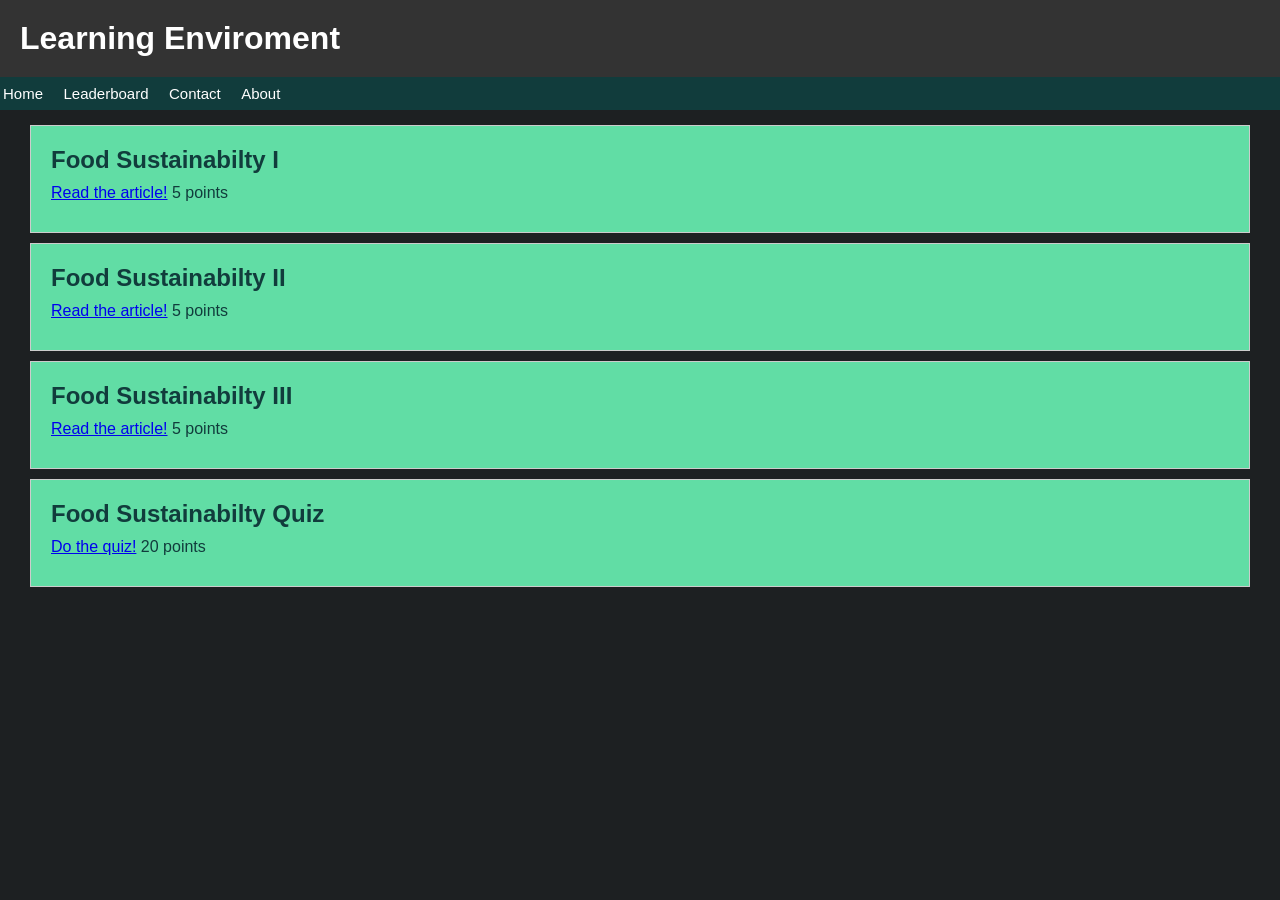
<file: accounts/html/article_page.html>
<!DOCTYPE html>
<html>
  <head>
    <meta charset="UTF-8">
    <title>Article Tiles</title>
    <style>
        body {
            font-family: Arial, sans-serif;
            margin: 0;
            padding: 0;
            background-color: #1d2022 ;
          }
          
          header, main, footer {
            padding: 20px;
          }
          
          header {
            background-color: #333;
            color: #fff;
          }
          
          h1 {
            margin: 0;
          }
          
          .article-tile {
            background-color: #61dda5;
            color: #113c3c;
            border: 1px solid #ccc;
            margin: 10px;
            padding: 20px;
          }
          
          .article-title {
            font-size: 24px;
            margin: 0;
          }
          
          .article-excerpt {
            margin: 10px 0;
          }

          nav {
            background-color: #113c3c;
			color: grey;
			justify-content: space-between;
            overflow: hidden;
            margin:0;
            padding: 5px;
            width:100%;
            position: absolute;
            right: 0px;
           


		}

		nav a {
			color: white;
            font-size: 15px;
			text-decoration: none;
            padding: 3px 8px;
            display: inline-block;

		}

        nav a:hover {
            background-color: #082727;
            
        }

          





    </style>
  </head>
  <body>
    <header>
      <h1>Learning Enviroment</h1>
    </header>
    <nav>
        <a href="#">Home</a>
        <a href="#">Leaderboard</a>
        <a href="#">Contact</a>
        <a href="#">About</a>
    </nav>
    <main>
       
    <br>
      <section id="articles">
        <article class="article-tile">
          <h2 class="article-title">Food Sustainabilty I</h2>
          <p class="article-excerpt"><a href="https://www.example.com" target="_blank">Read the article!</a> 5 points</p>
        </article>
        <article class="article-tile">
          <h2 class="article-title">Food Sustainabilty II</h2>
          <p class="article-excerpt"><a href="https://www.example.com" target="_blank">Read the article!</a> 5 points</p>
        </article>
        <article class="article-tile">
          <h2 class="article-title">Food Sustainabilty III</h2>
          <p class="article-excerpt"><a href="https://www.example.com" target="_blank">Read the article!</a> 5 points</p>
        </article>
        <article class="article-tile">
            <h2 class="article-title">Food Sustainabilty Quiz</h2>
            <p class="article-excerpt"><a href="https://www.example.com" target="_blank">Do the quiz!</a> 20 points</p>
          </article>
      </section>
    </main>
  </body>
</html>
</file>
